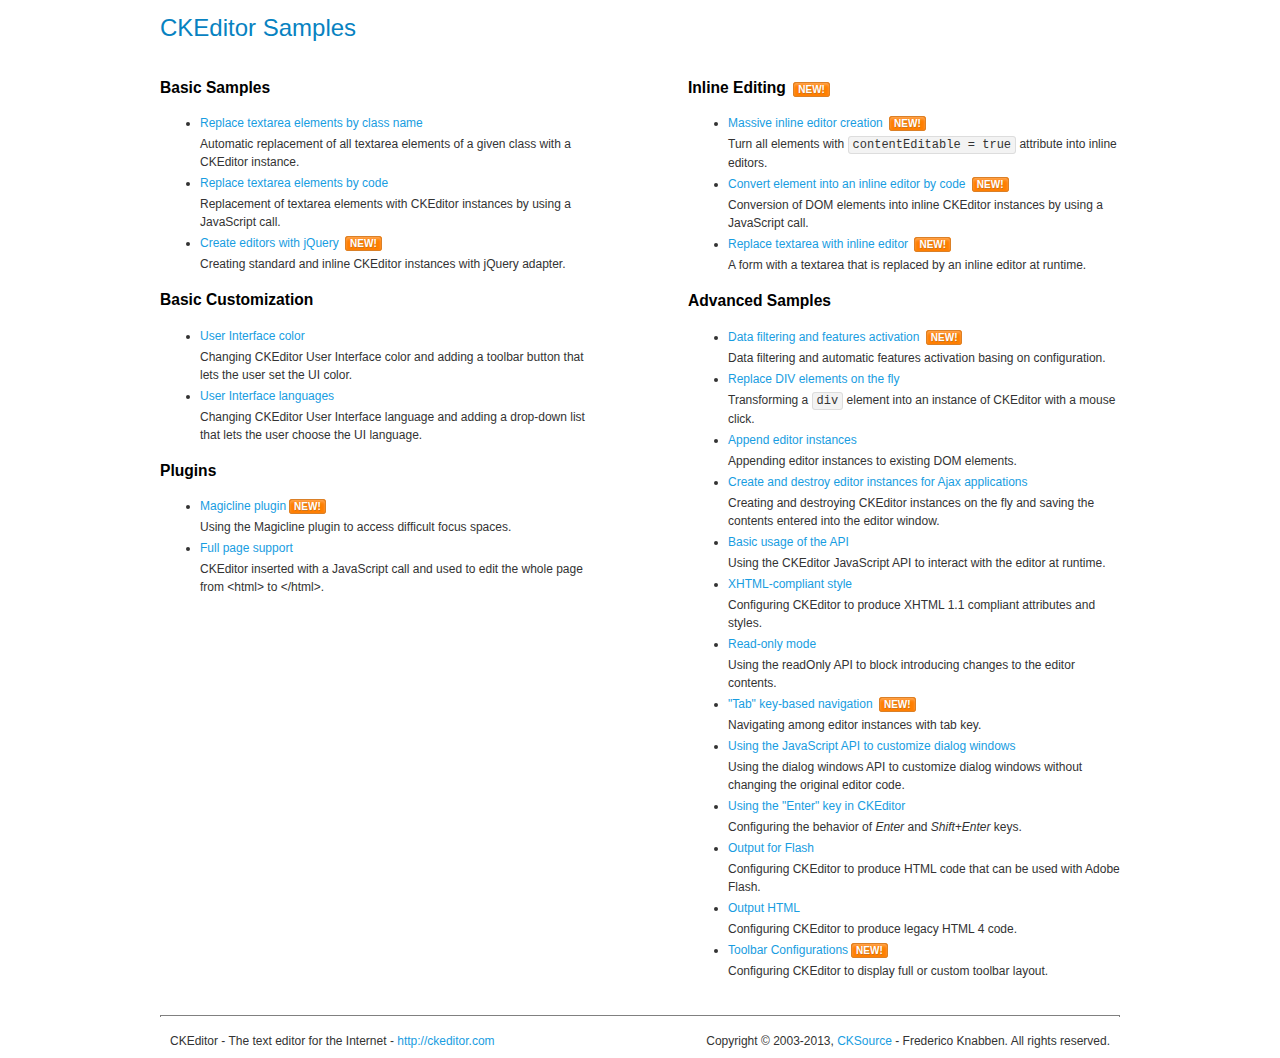
<file: administration_system/static/vendors/ckeditor/samples/index.html>
<!DOCTYPE html>
<!--
Copyright (c) 2003-2013, CKSource - Frederico Knabben. All rights reserved.
For licensing, see LICENSE.md or http://ckeditor.com/license
-->
<html>
<head>
	<title>CKEditor Samples</title>
	<meta charset="utf-8">
	<link rel="stylesheet" href="sample.css">
</head>
<body>
	<h1 class="samples">
		CKEditor Samples
	</h1>
	<div class="twoColumns">
		<div class="twoColumnsLeft">
			<h2 class="samples">
				Basic Samples
			</h2>
			<dl class="samples">
				<dt><a class="samples" href="replacebyclass.html">Replace textarea elements by class name</a></dt>
				<dd>Automatic replacement of all textarea elements of a given class with a CKEditor instance.</dd>

				<dt><a class="samples" href="replacebycode.html">Replace textarea elements by code</a></dt>
				<dd>Replacement of textarea elements with CKEditor instances by using a JavaScript call.</dd>

				<dt><a class="samples" href="jquery.html">Create editors with jQuery</a> <span class="new">New!</span></dt>
				<dd>Creating standard and inline CKEditor instances with jQuery adapter.</dd>
			</dl>

			<h2 class="samples">
				Basic Customization
			</h2>
			<dl class="samples">
				<dt><a class="samples" href="uicolor.html">User Interface color</a></dt>
				<dd>Changing CKEditor User Interface color and adding a toolbar button that lets the user set the UI color.</dd>

				<dt><a class="samples" href="uilanguages.html">User Interface languages</a></dt>
				<dd>Changing CKEditor User Interface language and adding a drop-down list that lets the user choose the UI language.</dd>
			</dl>


			<h2 class="samples">Plugins</h2>
<dl class="samples">
<dt><a class="samples" href="plugins/magicline/magicline.html">Magicline plugin</a><span class="new">New!</span></dt>
<dd>Using the Magicline plugin to access difficult focus spaces.</dd>

<dt><a class="samples" href="plugins/wysiwygarea/fullpage.html">Full page support</a></dt>
<dd>CKEditor inserted with a JavaScript call and used to edit the whole page from &lt;html&gt; to &lt;/html&gt;.</dd>
</dl>
		</div>
		<div class="twoColumnsRight">
			<h2 class="samples">
				Inline Editing <span class="new">New!</span>
			</h2>
			<dl class="samples">
				<dt><a class="samples" href="inlineall.html">Massive inline editor creation</a> <span class="new">New!</span></dt>
				<dd>Turn all elements with <code>contentEditable = true</code> attribute into inline editors.</dd>

				<dt><a class="samples" href="inlinebycode.html">Convert element into an inline editor by code</a> <span class="new">New!</span></dt>
				<dd>Conversion of DOM elements into inline CKEditor instances by using a JavaScript call.</dd>

				<dt><a class="samples" href="inlinetextarea.html">Replace textarea with inline editor</a> <span class="new">New!</span></dt>
				<dd>A form with a textarea that is replaced by an inline editor at runtime.</dd>

				
			</dl>

			<h2 class="samples">
				Advanced Samples
			</h2>
			<dl class="samples">
				<dt><a class="samples" href="datafiltering.html">Data filtering and features activation</a> <span class="new">New!</span></dt>
				<dd>Data filtering and automatic features activation basing on configuration.</dd>

				<dt><a class="samples" href="divreplace.html">Replace DIV elements on the fly</a></dt>
				<dd>Transforming a <code>div</code> element into an instance of CKEditor with a mouse click.</dd>

				<dt><a class="samples" href="appendto.html">Append editor instances</a></dt>
				<dd>Appending editor instances to existing DOM elements.</dd>

				<dt><a class="samples" href="ajax.html">Create and destroy editor instances for Ajax applications</a></dt>
				<dd>Creating and destroying CKEditor instances on the fly and saving the contents entered into the editor window.</dd>

				<dt><a class="samples" href="api.html">Basic usage of the API</a></dt>
				<dd>Using the CKEditor JavaScript API to interact with the editor at runtime.</dd>

				<dt><a class="samples" href="xhtmlstyle.html">XHTML-compliant style</a></dt>
				<dd>Configuring CKEditor to produce XHTML 1.1 compliant attributes and styles.</dd>

				<dt><a class="samples" href="readonly.html">Read-only mode</a></dt>
				<dd>Using the readOnly API to block introducing changes to the editor contents.</dd>

				<dt><a class="samples" href="tabindex.html">"Tab" key-based navigation</a> <span class="new">New!</span></dt>
				<dd>Navigating among editor instances with tab key.</dd>


				
<dt><a class="samples" href="plugins/dialog/dialog.html">Using the JavaScript API to customize dialog windows</a></dt>
<dd>Using the dialog windows API to customize dialog windows without changing the original editor code.</dd>

<dt><a class="samples" href="plugins/enterkey/enterkey.html">Using the &quot;Enter&quot; key in CKEditor</a></dt>
<dd>Configuring the behavior of <em>Enter</em> and <em>Shift+Enter</em> keys.</dd>

<dt><a class="samples" href="plugins/htmlwriter/outputforflash.html">Output for Flash</a></dt>
<dd>Configuring CKEditor to produce HTML code that can be used with Adobe Flash.</dd>

<dt><a class="samples" href="plugins/htmlwriter/outputhtml.html">Output HTML</a></dt>
<dd>Configuring CKEditor to produce legacy HTML 4 code.</dd>

<dt><a class="samples" href="plugins/toolbar/toolbar.html">Toolbar Configurations</a><span class="new">New!</span></dt>
<dd>Configuring CKEditor to display full or custom toolbar layout.</dd>

			</dl>
		</div>
	</div>
	<div id="footer">
		<hr>
		<p>
			CKEditor - The text editor for the Internet - <a class="samples" href="http://ckeditor.com/">http://ckeditor.com</a>
		</p>
		<p id="copy">
			Copyright &copy; 2003-2013, <a class="samples" href="http://cksource.com/">CKSource</a> - Frederico Knabben. All rights reserved.
		</p>
	</div>
</body>
</html>
</file>
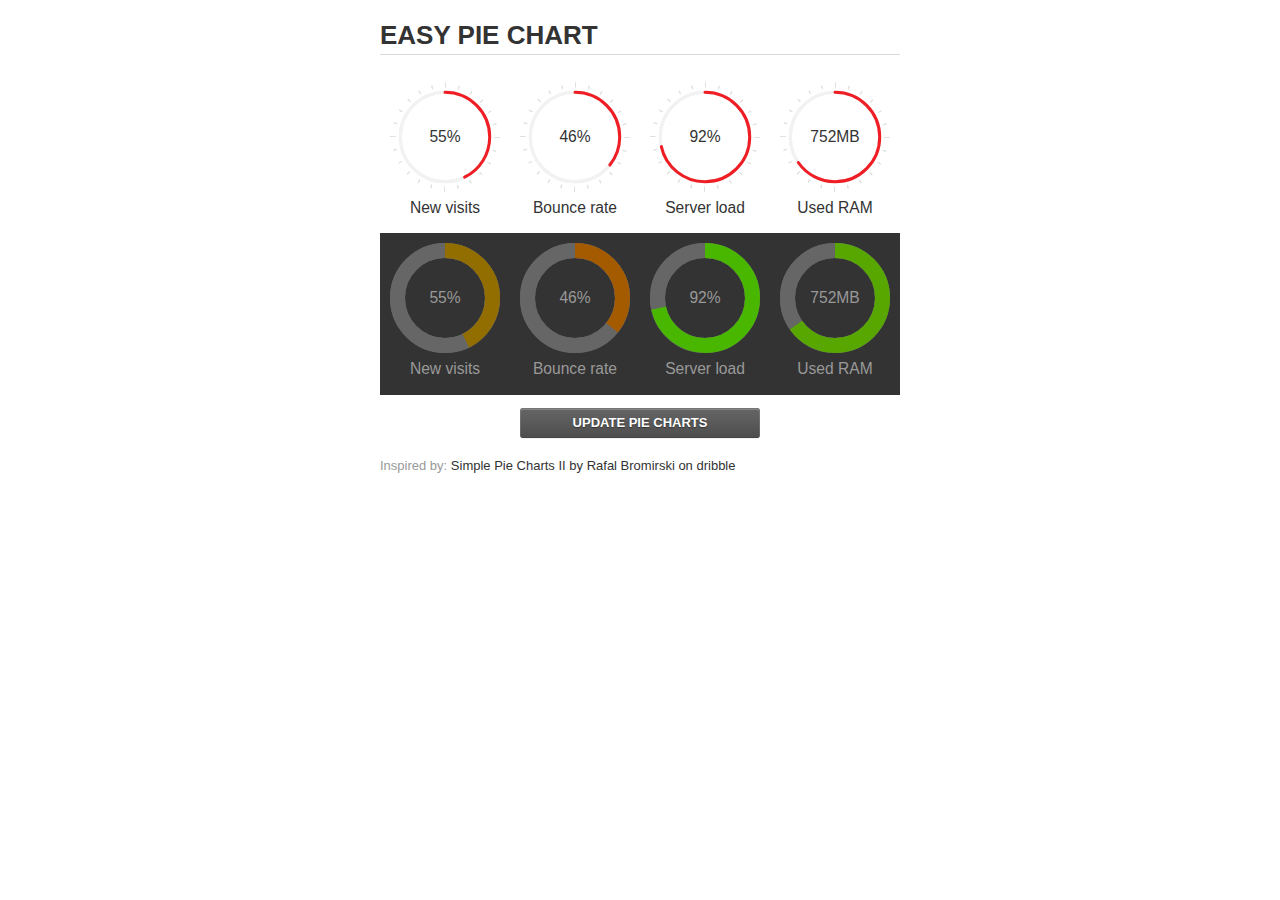
<file: administration_system/static/vendors/easypiechart/examples/index.html>
<!doctype html>
<html>
    <head>
        <meta charset="utf-8">
        <title>Easy Pie Chart</title>
        <script type="text/javascript" src="https://ajax.googleapis.com/ajax/libs/jquery/1.7.2/jquery.min.js"></script>
        <script type="text/javascript" src="http://html5shiv.googlecode.com/svn/trunk/html5.js"></script>
        <script type="text/javascript" src="excanvas.js"></script>
        <script type="text/javascript" src="../jquery.easy-pie-chart.js"></script>

        <link rel="stylesheet" type="text/css" href="style.css" media="screen">
        <link rel="stylesheet" type="text/css" href="../jquery.easy-pie-chart.css" media="screen">

        <meta name="viewport" content="width=device-width, initial-scale=1.0">

        <script type="text/javascript">
            var initPieChart = function() {
                $('.percentage').easyPieChart({
                    animate: 1000
                });
                $('.percentage-light').easyPieChart({
                    barColor: function(percent) {
                        percent /= 100;
                        return "rgb(" + Math.round(255 * (1-percent)) + ", " + Math.round(255 * percent) + ", 0)";
                    },
                    trackColor: '#666',
                    scaleColor: false,
                    lineCap: 'butt',
                    lineWidth: 15,
                    animate: 1000
                });

                $('.updateEasyPieChart').on('click', function(e) {
                  e.preventDefault();
                  $('.percentage, .percentage-light').each(function() {
                    var newValue = Math.round(100*Math.random());
                    $(this).data('easyPieChart').update(newValue);
                    $('span', this).text(newValue);
                  });
                });
            };
        </script>
    </head>
    <body onload="initPieChart();">
        <div class="container">
            <h1>EASY PIE CHART</h1>
            <div class="chart">
                <div class="percentage" data-percent="55"><span>55</span>%</div>
                <div class="label">New visits</div>
            </div>
            <div class="chart">
                <div class="percentage" data-percent="46"><span>46</span>%</div>
                <div class="label">Bounce rate</div>
            </div>
            <div class="chart">
                <div class="percentage" data-percent="92"><span>92</span>%</div>
                <div class="label">Server load</div>
            </div>
            <div class="chart">
                <div class="percentage" data-percent="84"><span>752</span>MB</div>
                <div class="label">Used RAM</div>
            </div>
            <div style="clear:both;"></div>
            <div class="dark">
                <div class="chart">
                    <div class="percentage-light" data-percent="55"><span>55</span>%</div>
                    <div class="label">New visits</div>
                </div>
                <div class="chart">
                    <div class="percentage-light" data-percent="46"><span>46</span>%</div>
                    <div class="label">Bounce rate</div>
                </div>
                <div class="chart">
                    <div class="percentage-light" data-percent="92"><span>92</span>%</div>
                    <div class="label">Server load</div>
                </div>
                <div class="chart">
                    <div class="percentage-light" data-percent="84"><span>752</span>MB</div>
                    <div class="label">Used RAM</div>
                </div>
                <div style="clear:both;"></div>
            </div>

            <p><a href="#" class="button updateEasyPieChart">Update pie charts</a></p>

            <p class="credits">Inspired by: <a href="http://drbl.in/ezuc" target="_blank">Simple Pie Charts II by Rafal Bromirski on dribble</a></p>
        </div>
    </body>
</html>
</file>
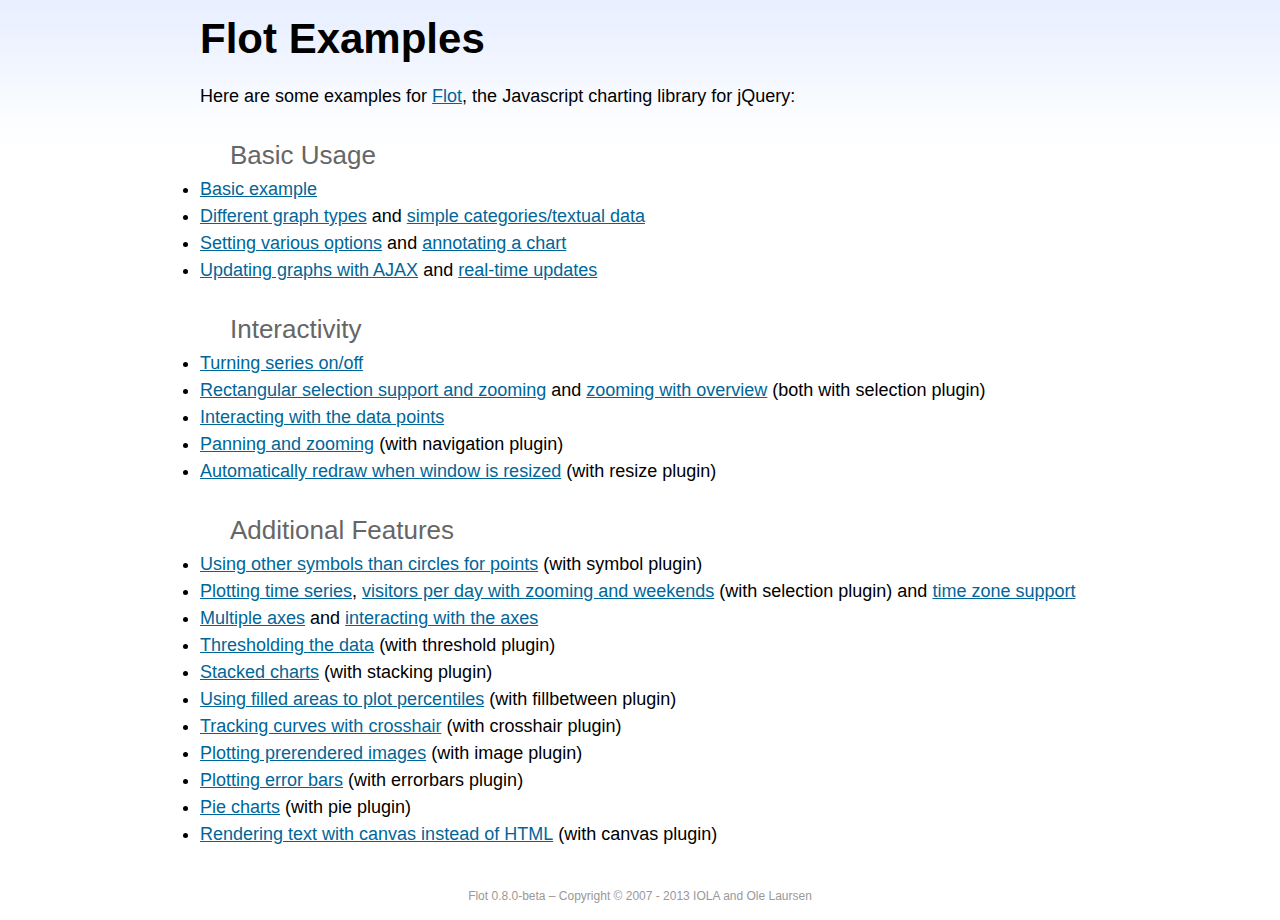
<file: administration_system/static/vendors/flot/examples/index.html>
<!DOCTYPE html PUBLIC "-//W3C//DTD HTML 4.01//EN" "http://www.w3.org/TR/html4/strict.dtd">
<html>
<head>
	<meta http-equiv="Content-Type" content="text/html; charset=utf-8">
	<title>Flot Examples</title>
	<link href="examples.css" rel="stylesheet" type="text/css">
	<style>

	h3 {
		margin-top: 30px;
		margin-bottom: 5px;
	}

	</style>
	<script language="javascript" type="text/javascript" src="../jquery.js"></script>
	<script language="javascript" type="text/javascript" src="../jquery.flot.js"></script>
	<script type="text/javascript">

	$(function() {

		// Add the Flot version string to the footer

		$("#footer").prepend("Flot " + $.plot.version + " &ndash; ");
	});

	</script>
</head>
<body>

	<div id="header">
		<h2>Flot Examples</h2>
	</div>

	<div id="content">

		<p>Here are some examples for <a href="http://www.flotcharts.org">Flot</a>, the Javascript charting library for jQuery:</p>

		<h3>Basic Usage</h3>

		<ul>
			<li><a href="basic-usage/index.html">Basic example</a></li>
			<li><a href="series-types/index.html">Different graph types</a> and <a href="categories/index.html">simple categories/textual data</a></li>
			<li><a href="basic-options/index.html">Setting various options</a> and <a href="annotating/index.html">annotating a chart</a></li>
			<li><a href="ajax/index.html">Updating graphs with AJAX</a> and <a href="realtime/index.html">real-time updates</a></li>
		</ul>

		<h3>Interactivity</h3>

		<ul>
			<li><a href="series-toggle/index.html">Turning series on/off</a></li>
			<li><a href="selection/index.html">Rectangular selection support and zooming</a> and <a href="zooming/index.html">zooming with overview</a> (both with selection plugin)</li>
			<li><a href="interacting/index.html">Interacting with the data points</a></li>
			<li><a href="navigate/index.html">Panning and zooming</a> (with navigation plugin)</li>
			<li><a href="resize/index.html">Automatically redraw when window is resized</a> (with resize plugin)</li>
		</ul>

		<h3>Additional Features</h3>

		<ul>
			<li><a href="symbols/index.html">Using other symbols than circles for points</a> (with symbol plugin)</li>
			<li><a href="axes-time/index.html">Plotting time series</a>, <a href="visitors/index.html">visitors per day with zooming and weekends</a> (with selection plugin) and <a href="axes-time-zones/index.html">time zone support</a></li>
			<li><a href="axes-multiple/index.html">Multiple axes</a> and <a href="axes-interacting/index.html">interacting with the axes</a></li>
			<li><a href="threshold/index.html">Thresholding the data</a> (with threshold plugin)</li>
			<li><a href="stacking/index.html">Stacked charts</a> (with stacking plugin)</li>
			<li><a href="percentiles/index.html">Using filled areas to plot percentiles</a> (with fillbetween plugin)</li>
			<li><a href="tracking/index.html">Tracking curves with crosshair</a> (with crosshair plugin)</li>
			<li><a href="image/index.html">Plotting prerendered images</a> (with image plugin)</li>
			<li><a href="series-errorbars/index.html">Plotting error bars</a> (with errorbars plugin)</li>
			<li><a href="series-pie/index.html">Pie charts</a> (with pie plugin)</li>
			<li><a href="canvas/index.html">Rendering text with canvas instead of HTML</a> (with canvas plugin)</li>
		</ul>

	</div>

	<div id="footer">
		Copyright &copy; 2007 - 2013 IOLA and Ole Laursen
	</div>

</body>
</html>
</file>
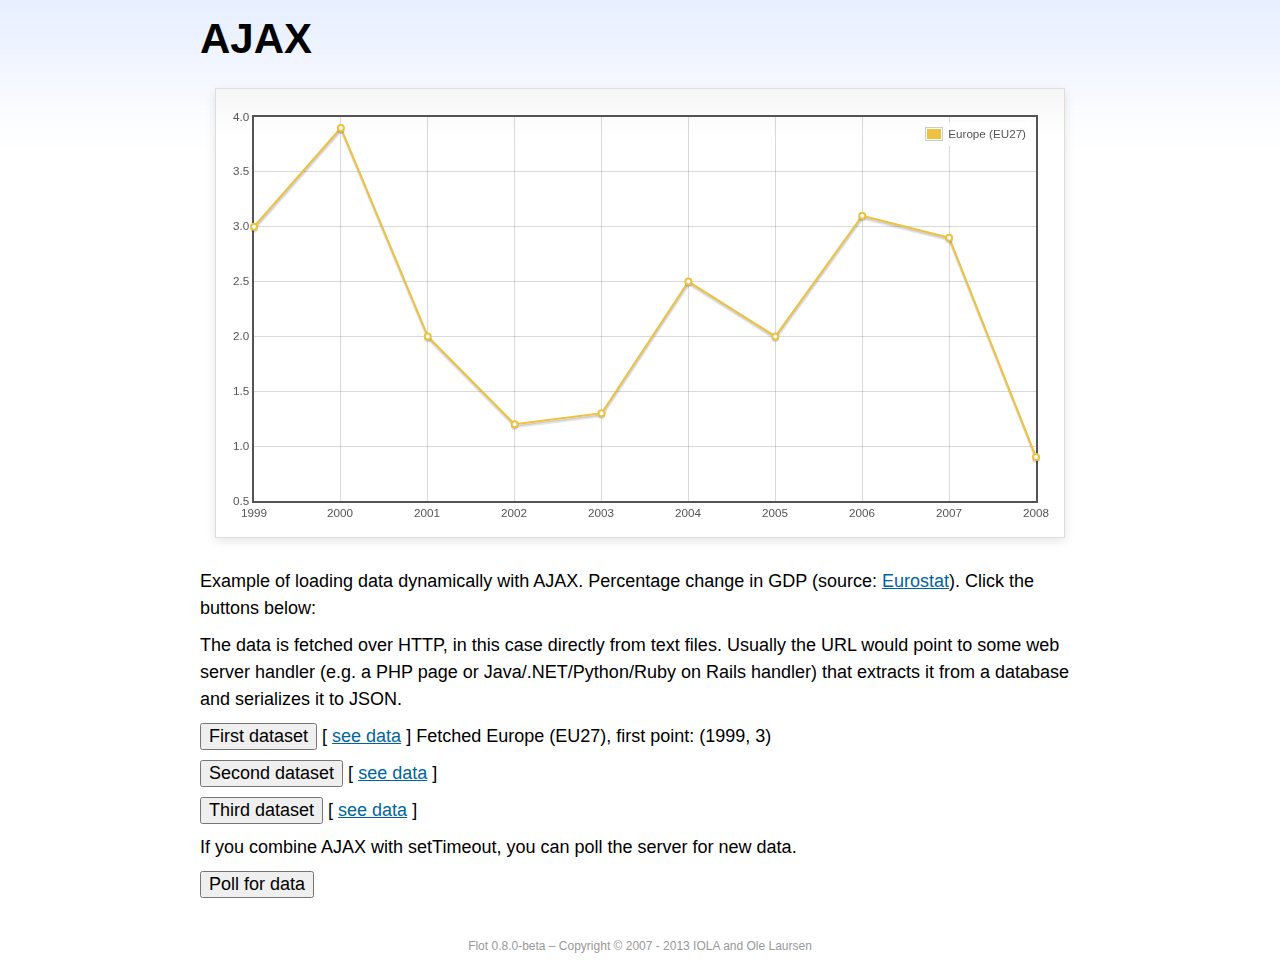
<file: administration_system/static/vendors/flot/examples/ajax/index.html>
<!DOCTYPE html PUBLIC "-//W3C//DTD HTML 4.01//EN" "http://www.w3.org/TR/html4/strict.dtd">
<html>
<head>
	<meta http-equiv="Content-Type" content="text/html; charset=utf-8">
	<title>Flot Examples: AJAX</title>
	<link href="../examples.css" rel="stylesheet" type="text/css">
	<!--[if lte IE 8]><script language="javascript" type="text/javascript" src="../../excanvas.min.js"></script><![endif]-->
	<script language="javascript" type="text/javascript" src="../../jquery.js"></script>
	<script language="javascript" type="text/javascript" src="../../jquery.flot.js"></script>
	<script type="text/javascript">

	$(function() {

		var options = {
			lines: {
				show: true
			},
			points: {
				show: true
			},
			xaxis: {
				tickDecimals: 0,
				tickSize: 1
			}
		};

		var data = [];

		$.plot("#placeholder", data, options);

		// Fetch one series, adding to what we already have

		var alreadyFetched = {};

		$("button.fetchSeries").click(function () {

			var button = $(this);

			// Find the URL in the link right next to us, then fetch the data

			var dataurl = button.siblings("a").attr("href");

			function onDataReceived(series) {

				// Extract the first coordinate pair; jQuery has parsed it, so
				// the data is now just an ordinary JavaScript object

				var firstcoordinate = "(" + series.data[0][0] + ", " + series.data[0][1] + ")";
				button.siblings("span").text("Fetched " + series.label + ", first point: " + firstcoordinate);

				// Push the new data onto our existing data array

				if (!alreadyFetched[series.label]) {
					alreadyFetched[series.label] = true;
					data.push(series);
				}

				$.plot("#placeholder", data, options);
			}

			$.ajax({
				url: dataurl,
				type: "GET",
				dataType: "json",
				success: onDataReceived
			});
		});

		// Initiate a recurring data update

		$("button.dataUpdate").click(function () {

			data = [];
			alreadyFetched = {};

			$.plot("#placeholder", data, options);

			var iteration = 0;

			function fetchData() {

				++iteration;

				function onDataReceived(series) {

					// Load all the data in one pass; if we only got partial
					// data we could merge it with what we already have.

					data = [ series ];
					$.plot("#placeholder", data, options);
				}

				// Normally we call the same URL - a script connected to a
				// database - but in this case we only have static example
				// files, so we need to modify the URL.

				$.ajax({
					url: "data-eu-gdp-growth-" + iteration + ".json",
					type: "GET",
					dataType: "json",
					success: onDataReceived
				});

				if (iteration < 5) {
					setTimeout(fetchData, 1000);
				} else {
					data = [];
					alreadyFetched = {};
				}
			}

			setTimeout(fetchData, 1000);
		});

		// Load the first series by default, so we don't have an empty plot

		$("button.fetchSeries:first").click();

		// Add the Flot version string to the footer

		$("#footer").prepend("Flot " + $.plot.version + " &ndash; ");
	});

	</script>
</head>
<body>

	<div id="header">
		<h2>AJAX</h2>
	</div>

	<div id="content">

		<div class="demo-container">
			<div id="placeholder" class="demo-placeholder"></div>
		</div>

		<p>Example of loading data dynamically with AJAX. Percentage change in GDP (source: <a href="http://epp.eurostat.ec.europa.eu/tgm/table.do?tab=table&init=1&plugin=1&language=en&pcode=tsieb020">Eurostat</a>). Click the buttons below:</p>

		<p>The data is fetched over HTTP, in this case directly from text files. Usually the URL would point to some web server handler (e.g. a PHP page or Java/.NET/Python/Ruby on Rails handler) that extracts it from a database and serializes it to JSON.</p>

		<p>
			<button class="fetchSeries">First dataset</button>
			[ <a href="data-eu-gdp-growth.json">see data</a> ]
			<span></span>
		</p>

		<p>
			<button class="fetchSeries">Second dataset</button>
			[ <a href="data-japan-gdp-growth.json">see data</a> ]
			<span></span>
		</p>

		<p>
			<button class="fetchSeries">Third dataset</button>
			[ <a href="data-usa-gdp-growth.json">see data</a> ]
			<span></span>
		</p>

		<p>If you combine AJAX with setTimeout, you can poll the server for new data.</p>

		<p>
			<button class="dataUpdate">Poll for data</button>
		</p>

	</div>

	<div id="footer">
		Copyright &copy; 2007 - 2013 IOLA and Ole Laursen
	</div>

</body>
</html>
</file>
<file: administration_system/static/vendors/ckeditor/samples/sample.css>
/*
Copyright (c) 2003-2013, CKSource - Frederico Knabben. All rights reserved.
For licensing, see LICENSE.md or http://ckeditor.com/license
*/

html, body, h1, h2, h3, h4, h5, h6, div, span, blockquote, p, address, form, fieldset, img, ul, ol, dl, dt, dd, li, hr, table, td, th, strong, em, sup, sub, dfn, ins, del, q, cite, var, samp, code, kbd, tt, pre
{
	line-height: 1.5em;
}

body
{
	padding: 10px 30px;
}

input, textarea, select, option, optgroup, button, td, th
{
	font-size: 100%;
}

pre, code, kbd, samp, tt
{
	font-family: monospace,monospace;
	font-size: 1em;
}

body {
    width: 960px;
    margin: 0 auto;
}

code
{
	background: #f3f3f3;
	border: 1px solid #ddd;
	padding: 1px 4px;

	-moz-border-radius: 3px;
	-webkit-border-radius: 3px;
	border-radius: 3px;
}

abbr
{
	border-bottom: 1px dotted #555;
	cursor: pointer;
}

.new
{
	background: #FF7E00;
	border: 1px solid #DA8028;
	color: #fff;
	font-size: 10px;
	font-weight: bold;
	padding: 1px 4px;
	text-shadow: 0 1px 0 #C97626;
	text-transform: uppercase;
	margin: 0 0 0 3px;

	-moz-border-radius: 3px;
	-webkit-border-radius: 3px;
	border-radius: 3px;

	-moz-box-shadow: 0 2px 3px 0 #FFA54E inset;
	-webkit-box-shadow: 0 2px 3px 0 #FFA54E inset;
	box-shadow: 0 2px 3px 0 #FFA54E inset;
}

h1.samples
{
	color: #0782C1;
	font-size: 200%;
	font-weight: normal;
	margin: 0;
	padding: 0;
}

h1.samples a
{
	color: #0782C1;
	text-decoration: none;
	border-bottom: 1px dotted #0782C1;
}

.samples a:hover
{
	border-bottom: 1px dotted #0782C1;
}

h2.samples
{
	color: #000000;
	font-size: 130%;
	margin: 15px 0 0 0;
	padding: 0;
}

p, blockquote, address, form, pre, dl, h1.samples, h2.samples
{
	margin-bottom: 15px;
}

ul.samples
{
	margin-bottom: 15px;
}

.clear
{
	clear: both;
}

fieldset
{
	margin: 0;
	padding: 10px;
}

body, input, textarea
{
	color: #333333;
	font-family: Arial, Helvetica, sans-serif;
}

body
{
	font-size: 75%;
}

a.samples
{
	color: #189DE1;
	text-decoration: none;
}

form
{
	margin: 0;
	padding: 0;
}

pre.samples
{
	background-color: #F7F7F7;
	border: 1px solid #D7D7D7;
	overflow: auto;
	padding: 0.25em;
	white-space: pre-wrap; /* CSS 2.1 */
	word-wrap: break-word; /* IE7 */
	-moz-tab-size: 4;
	-o-tab-size: 4;
	-webkit-tab-size: 4;
	tab-size: 4;
}

#footer
{
	clear: both;
	padding-top: 10px;
}

#footer hr
{
	margin: 10px 0 15px 0;
	height: 1px;
	border: solid 1px gray;
	border-bottom: none;
}

#footer p
{
	margin: 0 10px 10px 10px;
	float: left;
}

#footer #copy
{
	float: right;
}

#outputSample
{
	width: 100%;
	table-layout: fixed;
}

#outputSample thead th
{
	color: #dddddd;
	background-color: #999999;
	padding: 4px;
	white-space: nowrap;
}

#outputSample tbody th
{
	vertical-align: top;
	text-align: left;
}

#outputSample pre
{
	margin: 0;
	padding: 0;
}

.description
{
	border: 1px dotted #B7B7B7;
	margin-bottom: 10px;
	padding: 10px 10px 0;
	overflow: hidden;
}

label
{
	display: block;
	margin-bottom: 6px;
}

/**
 *	CKEditor editables are automatically set with the "cke_editable" class
 *	plus cke_editable_(inline|themed) depending on the editor type.
 */

/* Style a bit the inline editables. */
.cke_editable.cke_editable_inline
{
	cursor: pointer;
}

/* Once an editable element gets focused, the "cke_focus" class is
   added to it, so we can style it differently. */
.cke_editable.cke_editable_inline.cke_focus
{
	box-shadow: inset 0px 0px 20px 3px #ddd, inset 0 0 1px #000;
	outline: none;
	background: #eee;
	cursor: text;
}

/* Avoid pre-formatted overflows inline editable. */
.cke_editable_inline pre
{
	white-space: pre-wrap;
	word-wrap: break-word;
}

/**
 *	Samples index styles.
 */

.twoColumns,
.twoColumnsLeft,
.twoColumnsRight
{
	overflow: hidden;
}

.twoColumnsLeft,
.twoColumnsRight
{
	width: 45%;
}

.twoColumnsLeft
{
	float: left;
}

.twoColumnsRight
{
	float: right;
}

dl.samples
{
	padding: 0 0 0 40px;
}
dl.samples > dt
{
	display: list-item;
	list-style-type: disc;
	list-style-position: outside;
	margin: 0 0 3px;
}
dl.samples > dd
{
	margin: 0 0 3px;
}
.warning
{
    color: #ff0000;
	background-color: #FFCCBA;
    border: 2px dotted #ff0000;
	padding: 15px 10px;
	margin: 10px 0;
}

/* Used on inline samples */

blockquote
{
	font-style: italic;
	font-family: Georgia, Times, "Times New Roman", serif;
	padding: 2px 0;
	border-style: solid;
	border-color: #ccc;
	border-width: 0;
}

.cke_contents_ltr blockquote
{
	padding-left: 20px;
	padding-right: 8px;
	border-left-width: 5px;
}

.cke_contents_rtl blockquote
{
	padding-left: 8px;
	padding-right: 20px;
	border-right-width: 5px;
}

img.right {
    border: 1px solid #ccc;
    float: right;
    margin-left: 15px;
    padding: 5px;
}

img.left {
    border: 1px solid #ccc;
    float: left;
    margin-right: 15px;
    padding: 5px;
}
</file>
<file: administration_system/static/vendors/easypiechart/examples/style.css>
body {
    font: 13px/1.4 'Helvetica Neue', 'Helvetica','Arial', sans-serif;
    color: #333;
}

.container {
    width: 520px;
    margin: auto;
}

h1 {
    border-bottom: 1px solid #d9d9d9;
}

a {
    color: #be2221;
    text-decoration: none;
}

.chart {
    float: left;
    margin: 10px;
}

.percentage,
.label {
    text-align: center;
    color: #333;
    font-weight: 100;
    font-size: 1.2em;
    margin-bottom: 0.3em;
}

.credits {
    padding-top: 0.5em;
    clear: both;
    color: #999;
}

.credits a {
    color: #333;
}

.dark {
    background: #333;
}

.dark .percentage-light,
.dark .label {
    text-align: center;
    color: #999;
    font-weight: 100;
    font-size: 1.2em;
    margin-bottom: 0.3em;
}


.button {
  -webkit-box-shadow: inset 0 0 1px #000, inset 0 1px 0 1px rgba(255,255,255,0.2), 0 1px 1px -1px rgba(0, 0, 0, .5);
  -moz-box-shadow: inset 0 0 1px #000, inset 0 1px 0 1px rgba(255,255,255,0.2), 0 1px 1px -1px rgba(0, 0, 0, .5);
  box-shadow: inset 0 0 1px #000, inset 0 1px 0 1px rgba(255,255,255,0.2), 0 1px 1px -1px rgba(0, 0, 0, .5);
  -webkit-border-radius: 3px;
  -moz-border-radius: 3px;
  border-radius: 3px;
  padding: 6px 20px;
  font-weight: bold;
  text-transform: uppercase;
  display: block;
  margin: auto;
  max-width: 200px;
  text-align: center;
  background-color: #5c5c5c;
  background-image: -moz-linear-gradient(top, #666666, #4d4d4d);
  background-image: -ms-linear-gradient(top, #666666, #4d4d4d);
  background-image: -webkit-gradient(linear, 0 0, 0 100%, from(#666666), to(#4d4d4d));
  background-image: -webkit-linear-gradient(top, #666666, #4d4d4d);
  background-image: -o-linear-gradient(top, #666666, #4d4d4d);
  background-image: linear-gradient(top, #666666, #4d4d4d);
  background-repeat: repeat-x;
  filter: progid:DXImageTransform.Microsoft.gradient(startColorstr='#666666', endColorstr='#4d4d4d', GradientType=0);
  color: #ffffff;
  text-shadow: 0 1px 1px #333333;
}
.button:hover {
  color: #ffffff;
  text-decoration: none;
  background-color: #616161;
  background-image: -moz-linear-gradient(top, #6b6b6b, #525252);
  background-image: -ms-linear-gradient(top, #6b6b6b, #525252);
  background-image: -webkit-gradient(linear, 0 0, 0 100%, from(#6b6b6b), to(#525252));
  background-image: -webkit-linear-gradient(top, #6b6b6b, #525252);
  background-image: -o-linear-gradient(top, #6b6b6b, #525252);
  background-image: linear-gradient(top, #6b6b6b, #525252);
  background-repeat: repeat-x;
  filter: progid:DXImageTransform.Microsoft.gradient(startColorstr='#6b6b6b', endColorstr='#525252', GradientType=0);
}
.button:active {
  background-color: #575757;
  background-image: -moz-linear-gradient(top, #616161, #474747);
  background-image: -ms-linear-gradient(top, #616161, #474747);
  background-image: -webkit-gradient(linear, 0 0, 0 100%, from(#616161), to(#474747));
  background-image: -webkit-linear-gradient(top, #616161, #474747);
  background-image: -o-linear-gradient(top, #616161, #474747);
  background-image: linear-gradient(top, #616161, #474747);
  background-repeat: repeat-x;
  filter: progid:DXImageTransform.Microsoft.gradient(startColorstr='#616161', endColorstr='#474747', GradientType=0);
  -webkit-transform: translate(0, 1px);
  -moz-transform: translate(0, 1px);
  -ms-transform: translate(0, 1px);
  -o-transform: translate(0, 1px);
  transform: translate(0, 1px);
}
.button:disabled {
  background-color: #dddddd;
  background-image: -moz-linear-gradient(top, #e7e7e7, #cdcdcd);
  background-image: -ms-linear-gradient(top, #e7e7e7, #cdcdcd);
  background-image: -webkit-gradient(linear, 0 0, 0 100%, from(#e7e7e7), to(#cdcdcd));
  background-image: -webkit-linear-gradient(top, #e7e7e7, #cdcdcd);
  background-image: -o-linear-gradient(top, #e7e7e7, #cdcdcd);
  background-image: linear-gradient(top, #e7e7e7, #cdcdcd);
  background-repeat: repeat-x;
  filter: progid:DXImageTransform.Microsoft.gradient(startColorstr='#e7e7e7', endColorstr='#cdcdcd', GradientType=0);
  color: #939393;
  text-shadow: 0 1px 1px #fff;
}

@media screen and (max-device-width: 480px) {
  .container{
    width: 100%;
  }
}
</file>
<file: administration_system/static/vendors/flot/examples/examples.css>
* {	padding: 0; margin: 0; vertical-align: top; }

body {
	background: url(background.png) repeat-x;
	font: 18px/1.5em "proxima-nova", Helvetica, Arial, sans-serif;
}

a {	color: #069; }
a:hover { color: #28b; }

h2 {
	margin-top: 15px;
	font: normal 32px "omnes-pro", Helvetica, Arial, sans-serif;
}

h3 {
	margin-left: 30px;
	font: normal 26px "omnes-pro", Helvetica, Arial, sans-serif;
	color: #666;
}

p {
	margin-top: 10px;
}

button {
	font-size: 18px;
	padding: 1px 7px;
}

input {
	font-size: 18px;
}

input[type=checkbox] {
	margin: 7px;
}

#header {
	position: relative;
	width: 900px;
	margin: auto;
}

#header h2 {
	margin-left: 10px;
	vertical-align: middle;
	font-size: 42px;
	font-weight: bold;
	text-decoration: none;
	color: #000;
}

#content {
	width: 880px;
	margin: 0 auto;
	padding: 10px;
}

#footer {
	margin-top: 25px;
	margin-bottom: 10px;
	text-align: center;
	font-size: 12px;
	color: #999;
}

.demo-container {
	box-sizing: border-box;
	width: 850px;
	height: 450px;
	padding: 20px 15px 15px 15px;
	margin: 15px auto 30px auto;
	border: 1px solid #ddd;
	background: #fff;
	background: linear-gradient(#f6f6f6 0, #fff 50px);
	background: -o-linear-gradient(#f6f6f6 0, #fff 50px);
	background: -ms-linear-gradient(#f6f6f6 0, #fff 50px);
	background: -moz-linear-gradient(#f6f6f6 0, #fff 50px);
	background: -webkit-linear-gradient(#f6f6f6 0, #fff 50px);
	box-shadow: 0 3px 10px rgba(0,0,0,0.15);
	-o-box-shadow: 0 3px 10px rgba(0,0,0,0.1);
	-ms-box-shadow: 0 3px 10px rgba(0,0,0,0.1);
	-moz-box-shadow: 0 3px 10px rgba(0,0,0,0.1);
	-webkit-box-shadow: 0 3px 10px rgba(0,0,0,0.1);
}

.demo-placeholder {
	width: 100%;
	height: 100%;
	font-size: 14px;
	line-height: 14px;
}

.legend table {
	border-spacing: 5px;
}
</file>
